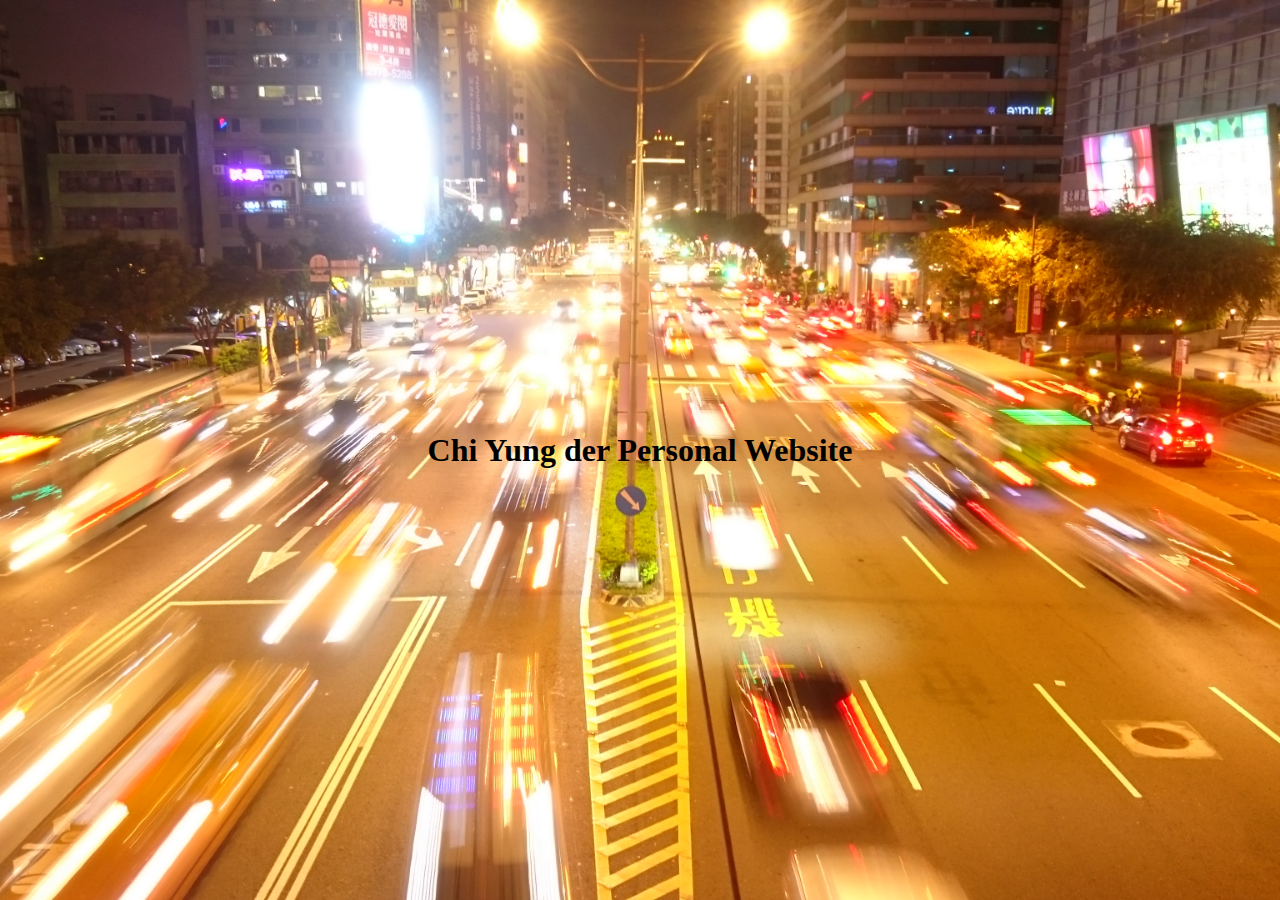
<file: index.html>
<!DOCTYPE html>
<html>
<head>
	<title>Yung</title>

	<!-- Global site tag (gtag.js) - Google Analytics -->
	<script async src="https://www.googletagmanager.com/gtag/js?id=UA-119175907-1"></script>
	<script>
	  window.dataLayer = window.dataLayer || [];
	  function gtag(){dataLayer.push(arguments);}
	  gtag('js', new Date());
	
	  gtag('config', 'UA-119175907-1');
	</script>


	<style type="text/css">
	html, body{
		height: 100%;
		min-height: 100%;
  		margin: 0;
  		padding: 0;
	}

	.center {
    	height: 100%;
    	width: 100%;
    	display: flex;
    	align-items: center;
    	justify-content: center;
    	background: url('img.JPG');
    	background-size: cover;
    	background-position: center center;
	}
	</style>

	<style type="text/css">
	/* Safari 4.0 - 8.0 */
	@-webkit-keyframes fade1 {
	    0%   {opacity: 0; visibility: hidden;}
	    25%  {opacity: 0; visibility: hidden;}
	    45%  {opacity: 1; visibility: visible;}
	    65%  {opacity: 1; visibility: visible;}
	    85%  {opacity: 0; visibility: hidden;}
	    100%  {opacity: 0; visibility: hidden;}
	}
	
	/* Standard syntax */
	@keyframes fade1 {
	    0%   {opacity: 0; visibility: hidden;}
	    25%  {opacity: 0; visibility: hidden;}
	    45%  {opacity: 1; visibility: visible;}
	    65%  {opacity: 1; visibility: visible;}
	    85%  {opacity: 0; visibility: hidden;}
	    100%  {opacity: 0; visibility: hidden;}
	}

	/* Safari 4.0 - 8.0 */
	@-webkit-keyframes fade2 {
	    0%   {opacity: 1;}
	    25%  {opacity: 0;}
	    45%  {opacity: 0;}
	    65%  {opacity: 0;}
	    85%  {opacity: 0;}
	    100%  {opacity: 1;}
	}
	
	/* Standard syntax */
	@keyframes fade2 {
	    0%   {opacity: 1;}
	    25%  {opacity: 0;}
	    45%  {opacity: 0;}
	    65%  {opacity: 0;}
	    85%  {opacity: 0;}
	    100%  {opacity: 1;}
	}

	.style1{
		/*display: block;*/
		position:absolute;
		z-index: 1;
		-webkit-animation-name: fade2;
		-webkit-animation-duration: 14s;
		animation-name: fade2;
		animation-duration: 14s;
		animation-iteration-count: infinite;
	}

	.style2{
		/*display: block;*/
		position:absolute;
		z-index: 2;
		opacity: 0;
		-webkit-animation-name: fade1;
		-webkit-animation-duration: 14s;
		animation-name: fade1;
		animation-duration: 14s;
		animation-iteration-count: infinite;
	}
	</style>
</head>
<body>
	<div class="center">
		<h1 class="style1">Chi Yung der Personal Website</h1>
		<h1 class="style2" onclick="location.href='https://yangchiyung.github.io/SubnetCalculator'">這裡沒有任何東西</h1>
	</div>

	<!-- 看屁哦 -->
</body>
</html>
</file>
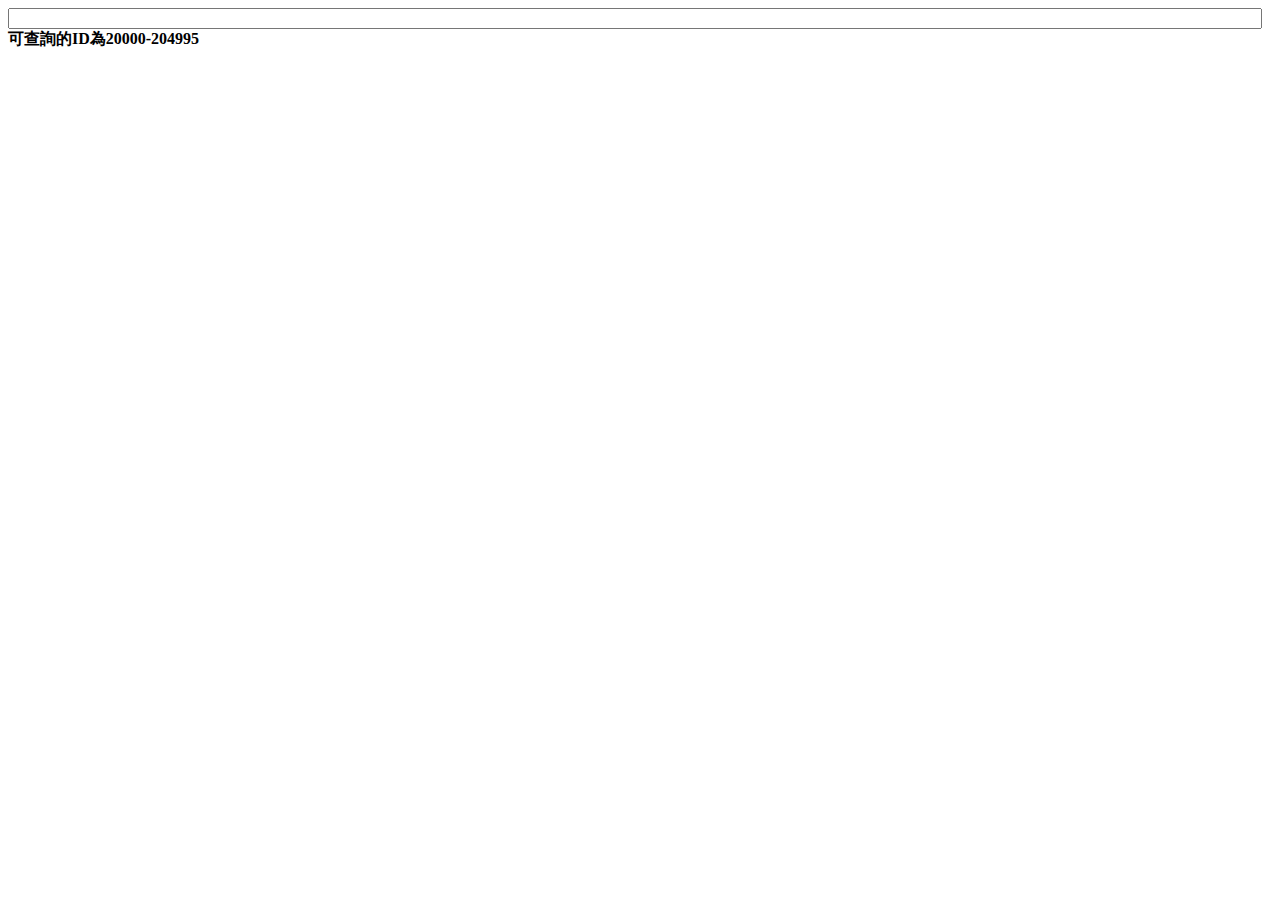
<file: account/index.html>
<!DOCTYPE html>
<html lang="en" dir="ltr">
  <head>
    <meta charset="utf-8">
    <meta name="viewport" content="width=device-width, initial-scale=1.0 user-scalable=no">
    <title>專屬匯款帳號查詢</title>
  </head>
  <body>
    <div style="display: flex;">
      <input type="text" name="id" id="id" style="width:100%; margin-right:10px;" value="" onkeyup="listenEnter(event)">
      <!-- <button type="button" name="button" style="width:100px;" onclick="search()">確定</button> -->
    </div>
    <strong>可查詢的ID為20000-204995</strong>
    <h1 id="result"></h1>
  </body>

  <script type="text/javascript">
  function listenEnter(e)
  {
    if (13 == e.keyCode)
    {
      search();
    }
  }

    function search()
    {
      var id = document.getElementById("id").value;

      var rawFile = new XMLHttpRequest();
      rawFile.open("GET", "./account.txt", true);
      rawFile.onreadystatechange = function ()
      {
          if(rawFile.readyState === 4)
          {
              if(rawFile.status === 200 || rawFile.status == 0)
              {
                  var allText = rawFile.responseText;
                  var splitLine = allText.split("\n");
                  for (var i = 0; i < splitLine.length; i++)
                  {
                    var splitComma = splitLine[i].split(",");

                    if (splitComma[0] == id)
                    {
                      document.getElementById("result").textContent = "帳號：" + splitComma[1];
                      break;
                    }
                  }
              }
          }
      }
      rawFile.send(null);
    }

  </script>
</html>
</file>
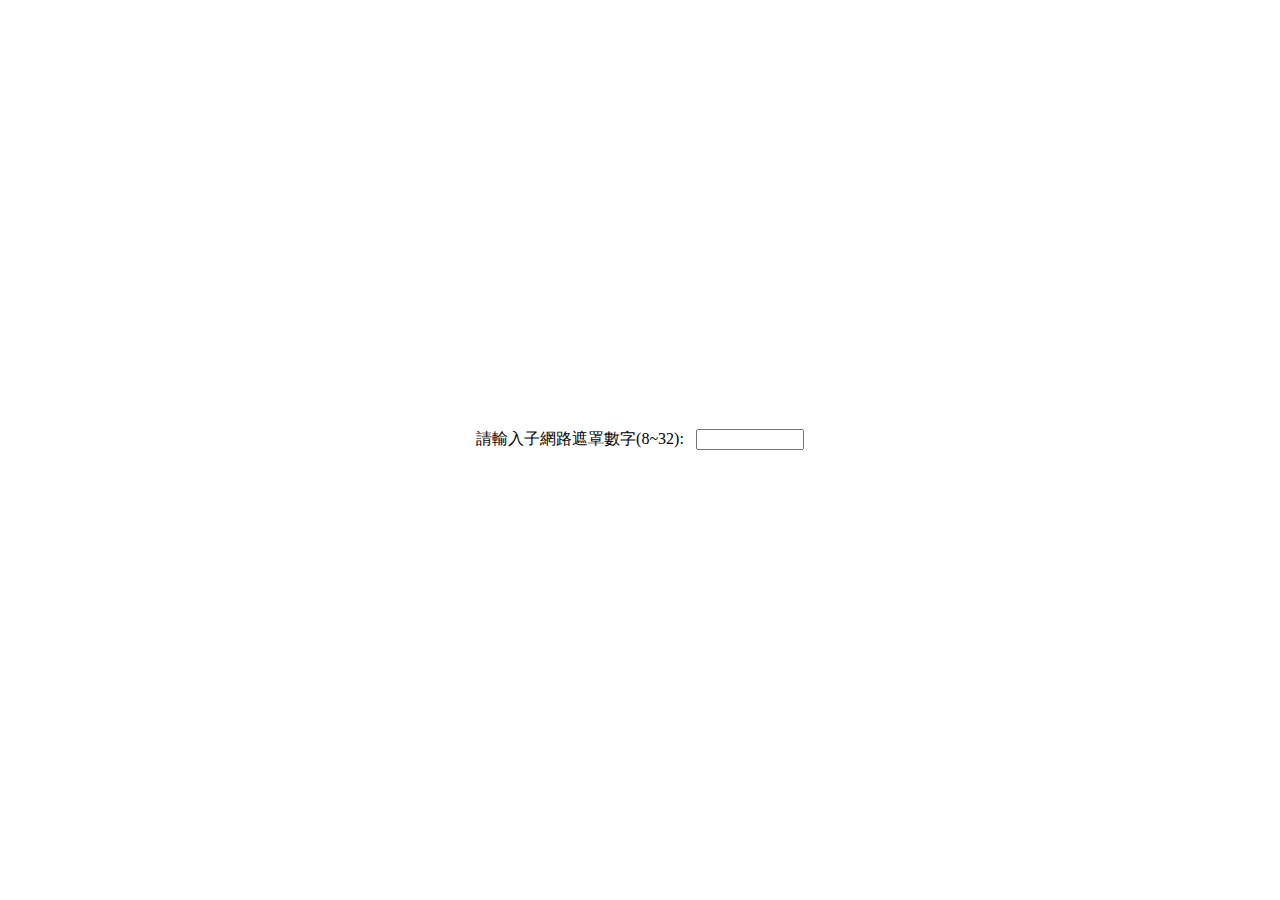
<file: SubnetCalculator/index.html>
<!DOCTYPE html>
<html>
<head>
	<title>子網路遮罩計算機</title>

	<!-- Global site tag (gtag.js) - Google Analytics -->
	<script async src="https://www.googletagmanager.com/gtag/js?id=UA-119175907-1"></script>
	<script>
	  window.dataLayer = window.dataLayer || [];
	  function gtag(){dataLayer.push(arguments);}
	  gtag('js', new Date());
	
	  gtag('config', 'UA-119175907-1');
	</script>


	<style type="text/css">
	html, body{
		height: 100%;
		min-height: 100%;
  		margin: 0;
  		padding: 0;
	}

	.center {
		height: 100%;
    	width: 100%;
    	display: flex;
    	align-items: center;
    	justify-content: center;
	}
	</style>
</head>
<body>
	<!-- 還看! -->
	<div class="center">
		<div style="text-align: center;">
			<span>請輸入子網路遮罩數字(8~32):</span>
			<input id="inputNum" type="number" min="8" max="32" onchange="calculation()" style="width: 100px; margin-left : 8px;">
			<br>
			<h1><output id="result"></output></h1>
		</div>

	</div>

	<script type="text/javascript">
		function calculation()
		{
			var inputNum = document.getElementById("inputNum");

			if (inputNum.value > 32) 
			{
				inputNum.value = 32;
			}
			else if(inputNum.value < 8)
			{
				inputNum.value = 8;
			}

			var result = Math.pow(2, (32 - inputNum.value));

			if (inputNum.value >= 24) 
			{
				document.getElementById("result").innerHTML = "255.255.255." + (256 - result);
			}
			else if(inputNum.value >= 16)
			{
				document.getElementById("result").innerHTML = "255.255." + (256 - (result / 256)) + ".0";
			}
			else if(inputNum.value >= 8)
			{
				document.getElementById("result").innerHTML = "255." + (256 - (result / 65536)) + ".0.0";
			}

		}
	</script>
</body>
</html>
</file>
